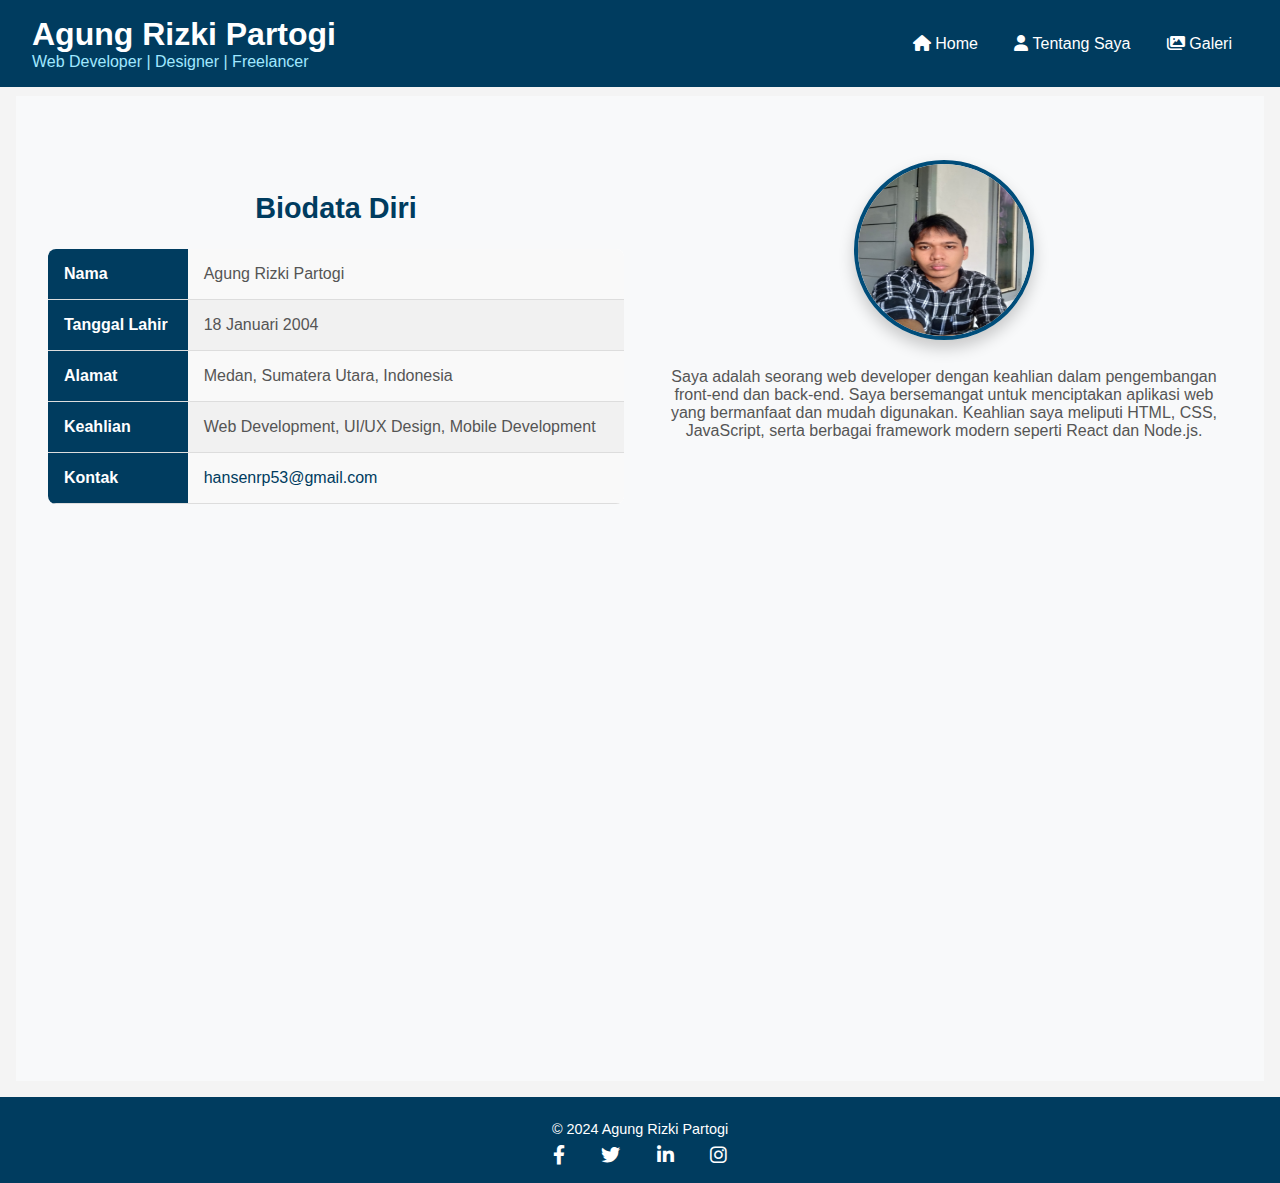
<file: MyPortfolio/about.html>
<!DOCTYPE html>
<html lang="en">
<head>
    <meta charset="UTF-8">
    <meta name="viewport" content="width=device-width, initial-scale=1.0">
    <title>Tentang Saya</title>
    <link rel="stylesheet" href="assest/css/style.css">
    <link rel="stylesheet" href="https://cdnjs.cloudflare.com/ajax/libs/font-awesome/6.0.0-beta3/css/all.min.css">
</head>
<body>

   <!-- Navbar + Header -->
   <section class="navbar-header">
    <header>
        <h1>Agung Rizki Partogi</h1>
        <p>Web Developer | Designer | Freelancer</p>
    </header>
    <nav>
        <div class="navbar">
            <a href="index.html"><i class="fas fa-home"></i> Home</a>
            <a href="about.html"><i class="fas fa-user"></i> Tentang Saya</a>
            <a href="galery.html"><i class="fas fa-images"></i> Galeri</a>
        </div>
    </nav>
</section>

    <!-- Tentang Saya Section -->
    <section id="about">
        <div class="about-container">
            <!-- Tabel Biodata (kiri) -->
            <div class="bio-details">
                <h3>Biodata Diri</h3>
                <table class="biodata-table">
                    <tr>
                        <th>Nama</th>
                        <td>Agung Rizki Partogi</td>
                    </tr>
                    <tr>
                        <th>Tanggal Lahir</th>
                        <td>18 Januari 2004</td>
                    </tr>
                    <tr>
                        <th>Alamat</th>
                        <td>Medan, Sumatera Utara, Indonesia</td>
                    </tr>
                    <tr>
                        <th>Keahlian</th>
                        <td>Web Development, UI/UX Design, Mobile Development</td>
                    </tr>
                    <tr>
                        <th>Kontak</th>
                        <td><a href="mailto:hansenrp53@gmail.com">hansenrp53@gmail.com</a></td>
                    </tr>
                </table>
            </div>

            <!-- Foto Profil dan Deskripsi Diri (kanan) -->
            <div class="profile-section">
                <div class="profile-photo">
                    <img src="assest/picture/myself.jpeg" alt="Agung Rizki Partogi">
                </div>
                <div class="profile-text">
                    <p>Saya adalah seorang web developer dengan keahlian dalam pengembangan front-end dan back-end. Saya bersemangat untuk menciptakan aplikasi web yang bermanfaat dan mudah digunakan. Keahlian saya meliputi HTML, CSS, JavaScript, serta berbagai framework modern seperti React dan Node.js.</p>
                </div>
            </div>
        </div>

        <div class="text-section">
            <!-- Teks lainnya bergantian kiri-kanan -->
            <div class="text-left">
                <h3>Motivasi Saya</h3>
                <p>Saya selalu termotivasi untuk belajar hal-hal baru dalam dunia teknologi. Setiap proyek yang saya kerjakan memberikan tantangan yang baru dan kesempatan untuk berkembang.</p>

                <h3>Pendidikan</h3>
                <p>Saya masih berkuliah di INSTITUT TEKNOLOGI DAN BISNIS INDONESIA dengan menempuh Pendidikan S1. Pendidikan saya memberikan dasar yang kuat dalam pengembangan perangkat lunak serta desain web yang responsif dan efektif.</p>
            </div>
            
            <div class="text-right">
                <h3>Hobi dan Minat</h3>
                <p>Saya memiliki berbagai minat di luar pekerjaan saya, termasuk fotografi, desain grafis, dan bermain game. Saya percaya bahwa hobi saya ini membantu saya untuk terus kreatif dan memberikan perspektif baru dalam proyek-proyek yang saya kerjakan.</p>

                <h3>Tujuan dan Visi</h3>
                <p>Visi saya adalah untuk terus berkembang sebagai seorang developer dan menciptakan aplikasi yang memiliki dampak positif bagi pengguna. Saya berkomitmen untuk meningkatkan keterampilan saya dan berkolaborasi dengan berbagai pihak untuk menciptakan solusi digital yang inovatif.</p>
            </div>
        </div>
    </section>

    <!-- Footer -->
    <footer>
        <p>&copy; 2024 Agung Rizki Partogi</p>
        <div class="social-icons">
            <a href="https://www.facebook.com/profile.php?id=100068164713421&locale=id_ID" target="_blank"><i class="fab fa-facebook-f"></i></a>
            <a href="https://x.com/RpHansen" target="_blank"><i class="fab fa-twitter"></i></a>
            <a href="https://www.linkedin.com/in/agung-rizki-7b8778255/" target="_blank"><i class="fab fa-linkedin-in"></i></a>
            <a href="https://www.instagram.com/agrzkiprtgi_/" target="_blank"><i class="fab fa-instagram"></i></a>
        </div>
    </footer>

    <script src="assest/js/script.js"></script>

</body>
</html>
</file>
<file: MyPortfolio/assest/css/style.css>
/* Reset */
* {
    margin: 0;
    padding: 0;
    box-sizing: border-box;
}

/* Style dasar */
body {
    font-family: 'Arial', sans-serif;
    color: #333;
    background-color: #f4f4f4;
    padding-top: 5rem;  /* Memberikan ruang di atas konten agar tidak tertutup header */
}

/* Navbar + Header (Menyatu secara horizontal) */
.navbar-header {
    display: flex;
    justify-content: space-between;
    align-items: center;
    padding: 1rem 2rem;  /* Mengurangi padding untuk mengecilkan header */
    background-color: #003c5f;
    flex-wrap: wrap;
    animation: fadeIn 1s ease-out;
    position: fixed;   /* Membuat header tetap di atas halaman */
    top: 0;
    left: 0;
    width: 100%;
    z-index: 1000;     /* Agar header berada di atas konten lainnya */
}

header {
    color: white;
    flex: 1;
}

header h1 {
    font-size: 2rem;    /* Menyesuaikan ukuran font */
    font-weight: 700;
    animation: slideIn 1s ease-out;
}

header p {
    font-size: 1rem;    /* Menyesuaikan ukuran font */
    color: #a0e8ff;
}

/* Navbar */
nav {
    display: flex;
    flex-wrap: wrap;
    gap: 1rem;
}

.navbar a {
    color: white;
    text-decoration: none;
    padding: 1rem;
    text-align: center;
    font-size: 1rem;
    transition: background 0.3s;
    animation: fadeIn 2s ease-out;
}

.navbar a:hover {
    background-color: #007398;
}

/* Animasi Scroll pada Navbar */
.scroll-navbar {
    background-color: #002b47; /* Warna navbar saat di-scroll */
    padding: 0.5rem 2rem; /* Mengurangi padding saat di-scroll */
    box-shadow: 0 4px 10px rgba(0, 0, 0, 0.2); /* Menambahkan bayangan saat di-scroll */
}

/* Tentang Saya */
#about {
    text-align: center;
    padding: 2rem;
    margin: 1rem;
    animation: fadeIn 1.5s ease-out;
}

/* Keahlian Saya */
#skills {
    text-align: center;
    padding: 3rem;
}

#skills ul {
    list-style-type: none;
    padding: 0;
}

#skills li {
    margin-bottom: 1rem;
}

.skill-bar {
    background-color: #ddd;
    height: 8px;
    width: 100%;
    margin-top: 5px;
}

.skill-level {
    height: 8px;
    width: 0%;
    background-color: #004d7a;
    transition: width 2s;
}

.skill-level.html {
    width: 90%;
}

.skill-level.js {
    width: 80%;
}

.skill-level.react {
    width: 70%;
}

/* Sertifikat Pelatihan */
#certificates {
    text-align: center;
    padding: 3rem;
    background-color: #fff;
    animation: fadeInUp 1.5s ease-out;
}

#certificates h2 {
    font-size: 2.5rem;
    color: #003c5f;
    margin-bottom: 1rem;
}

.certificate-item {
    display: inline-block;
    margin: 1rem;
    background-color: #f4f4f4;
    border-radius: 8px;
    padding: 1rem;
    text-align: center;
    width: 300px;
    box-shadow: 0 4px 10px rgba(0, 0, 0, 0.1);
    transition: transform 0.3s ease, box-shadow 0.3s ease;
}

.certificate-item img {
    width: 100%;
    height: auto;
    border-radius: 8px;
    margin-bottom: 1rem;
}

.certificate-item:hover {
    transform: translateY(-10px);
    box-shadow: 0 8px 16px rgba(0, 0, 0, 0.2);
}

.certificate-item p {
    font-size: 1.1rem;
    color: #555;
    line-height: 1.5;
}

/* Animasi */
@keyframes fadeInUp {
    0% {
        opacity: 0;
        transform: translateY(20px);
    }
    100% {
        opacity: 1;
        transform: translateY(0);
    }
}


/* Testimonial Section */
#testimonials {
    text-align: center;
    padding: 3rem;
    background: #f4f4f4;
    animation: fadeIn 2s ease-out;
}

/* Animasi untuk elemen testimonial */
.testimonial {
    opacity: 0;
    animation: fadeIn 1s forwards;
}
.testimonial:nth-child(1) {
    animation-delay: 0.5s;
}
.testimonial:nth-child(2) {
    animation-delay: 1s;
}

@keyframes fadeIn {
    from {
        opacity: 0;
    }
    to {
        opacity: 1;
    }
}

/* Animasi chart */
.chart-container {
    width: 100%;
    max-width: 600px;
    margin: 0 auto;
    animation: fadeIn 2s forwards;
}

/* Styles untuk skill-bar dan level */
.skill-bar {
    background-color: #e0e0e0;
    width: 100%;
    height: 10px;
    border-radius: 5px;
    margin: 5px 0;
}

.skill-level {
    height: 100%;
    border-radius: 5px;
}

.skill-level.html {
    width: 80%;
    background-color: #f39c12;
}

.skill-level.js {
    width: 70%;
    background-color: #3498db;
}

.skill-level.react {
    width: 60%;
    background-color: #2ecc71;
}


/* Portfolio Section */
#portfolio {
    text-align: center;
    padding: 3rem;
    animation: fadeInUp 1.5s ease-out;
}

#portfolio h2 {
    margin: 1rem;
}

.portfolio-filters {
    margin-bottom: 2rem;
}

.portfolio-filters button {
    background-color: #004d7a;
    color: white;
    padding: 0.5rem 1rem;
    margin: 0 1rem;
    border: none;
    cursor: pointer;
    transition: background-color 0.3s ease;
}

.portfolio-filters button:hover {
    background-color: #006a94;
}

.portfolio-gallery {
    display: flex;
    flex-wrap: wrap;
    gap: 1.5rem;
    justify-content: center;
}

.portfolio-item {
    flex: 1 1 calc(33.333% - 1rem);
    box-shadow: 0 4px 8px rgba(0, 0, 0, 0.1);
    border-radius: 12px;
    overflow: hidden;
    text-align: center;
    background: white;
    transition: transform 0.3s ease, box-shadow 0.3s ease;
    opacity: 0;
    transform: translateY(20px);
    animation: fadeInUp 1s forwards;
}

.portfolio-item img {
    width: 100%;
    height: 200px;
    object-fit: cover;
    border-bottom: 2px solid #ddd;
    transition: transform 0.3s ease; /* Transisi untuk zoom effect */
}

.portfolio-item p {
    padding: 1rem;
}

/* Hover Efek untuk Portfolio */
.portfolio-item:hover {
    transform: translateY(-10px);
    box-shadow: 0 8px 16px rgba(0, 0, 0, 0.2);
}

.portfolio-item:hover img {
    transform: scale(1.1); /* Efek zoom pada gambar */
}


/* Call to Action */
#cta {
    background-color: #003c5f;
    color: white;
    text-align: center;
    padding: 3rem;
    margin: 1rem;
    animation: fadeInUp 2s ease-out;
}

.cta-button {
    background-color: #004d7a;
    color: white;
    padding: 1rem 2rem;
    font-size: 1.2rem;
    border: none;
    cursor: pointer;
    text-decoration: none;
    transition: background 0.3s ease;
}

.cta-button:hover {
    background-color: #ddd;
}

/* Newsletter */
#newsletter {
    text-align: center;
    padding: 3rem;
    background: #f4f4f4;
    animation: fadeIn 1s ease-out;
}

#newsletter form input {
    padding: 0.7rem;
    width: 70%;
    border: 2px solid #004d7a;
    margin-right: 1rem;
}

#newsletter form button {
    padding: 0.7rem 1.5rem;
    background-color: #004d7a;
    color: white;
    border: none;
    cursor: pointer;
}

/* Kontak */
#contact {
    text-align: center;
    padding: 1rem;
    margin: 1rem;
    animation: fadeIn 1s ease-out;
}

/* Footer */
footer {
    text-align: center;
    padding: 1rem 2rem;   /* Mengurangi padding agar footer lebih kecil */
    background-color: #003c5f;
    color: white;
}

footer p {
    margin: 0.5rem 0;      /* Mengurangi margin untuk memampatkan footer */
    font-size: 0.9rem;     /* Menurunkan ukuran font agar footer lebih kecil */
}

footer .social-icons a {
    color: white;
    font-size: 1.2rem;     /* Mengurangi ukuran ikon sosial */
    margin: 0 1rem;
}

footer .social-icons a:hover {
    color: #00aaff;
}


/* Animations */
@keyframes fadeIn {
    0% {
        opacity: 0;
    }
    100% {
        opacity: 1;
    }
}

@keyframes fadeInUp {
    0% {
        opacity: 0;
        transform: translateY(20px);
    }
    100% {
        opacity: 1;
        transform: translateY(0);
    }
}

@keyframes slideIn {
    0% {
        transform: translateX(-100%);
    }
    100% {
        transform: translateX(0);
    }
}

/* Responsiveness */
@media (max-width: 1024px) {
    .navbar-header {
        flex-direction: column;
        text-align: center;
    }
    .portfolio-item {
        flex: 1 1 calc(50% - 1rem);
    }
}

@media (max-width: 768px) {
    .portfolio-item {
        flex: 1 1 100%;
    }
    .navbar a {
        font-size: 0.9rem;
        padding: 0.8rem;
    }
}

@media (max-width: 480px) {
    header h1 {
        font-size: 2.5rem;
    }
    header p {
        font-size: 1rem;
    }
    .cta-button {
        padding: 0.8rem 1.5rem;
    }
    #skills ul {
        padding-left: 0;
    }
}

/* Tentang Saya Section */
#about {
    background-color: #f8f9fa;
    padding: 4rem 2rem;
    animation: fadeInUp 1.5s ease-out;
}

/* Kontainer utama */
.about-container {
    display: flex;
    justify-content: space-between;
    gap: 2rem;
    max-width: 1200px;
    margin: 0 auto;
    margin-bottom: 3rem;
}

/* Profil (Kanan) */
.profile-section {
    flex: 1;
    text-align: center;
}

.profile-photo {
    margin-bottom: 1.5rem;
}

.profile-photo img {
    width: 180px;
    height: 180px;
    border-radius: 50%;
    border: 4px solid #004d7a;
    box-shadow: 0 8px 16px rgba(0, 0, 0, 0.2);
    transition: transform 0.3s ease-in-out;
}

.profile-photo img:hover {
    transform: scale(1.1);
}

.profile-text {
    color: #555;
}

/* Tabel Biodata (Kiri) */
.bio-details {
    flex: 1;
    color: #555;
}

.bio-details h3 {
    font-size: 1.8rem;
    color: #003c5f;
    margin-top: 2rem;
}

.bio-details p {
    font-size: 1.2rem;
    line-height: 1.6;
    margin-bottom: 1.5rem;
}

.biodata-table {
    width: 100%;
    border-collapse: collapse;
    font-size: 1rem;
    margin-top: 1.5rem;
    border-radius: 8px;
    overflow: hidden;
    background-color: #ffffff;
}

.biodata-table th, .biodata-table td {
    padding: 1rem;
    border-bottom: 1px solid #ddd;
    text-align: left;
}

.biodata-table th {
    background-color: #003c5f;
    color: #fff;
}

.biodata-table td {
    background-color: #f9f9f9;
}

.biodata-table tr:nth-child(even) td {
    background-color: #f1f1f1;
}

.biodata-table tr:hover td {
    background-color: #007398;
    color: white;
}

.biodata-table a {
    color: #003c5f;
    text-decoration: none;
}

.biodata-table a:hover {
    color: #007398;
}

/* Teks (bergantian kiri-kanan) */
.text-section {
    display: flex;
    justify-content: space-between;
    gap: 2rem;
    margin-top: 3rem;
}

/* Bagian kiri */
.text-left {
    flex: 1;
    color: #555;
}

/* Bagian kanan */
.text-right {
    flex: 1;
    color: #555;
}

.text-left h3, .text-right h3 {
    font-size: 1.8rem;
    color: #003c5f;
    margin-bottom: 1.5rem;
}

.text-left p, .text-right p {
    font-size: 1.2rem;
    line-height: 1.6;
    margin-bottom: 1.5rem;
}

/* Responsif */
@media (max-width: 768px) {
    .about-container {
        flex-direction: column;
        align-items: center;
    }

    .profile-section, .bio-details {
        flex: 1;
        max-width: 100%;
    }

    .text-section {
        flex-direction: column;
    }

    .text-left, .text-right {
        max-width: 100%;
    }
}

/* Efek Scroll Teks */
.text-section {
    display: flex;
    justify-content: space-between;
    gap: 2rem;
    margin-top: 3rem;
    animation: scrollText 10s linear infinite;
}

.text-left, .text-right {
    flex: 1;
    color: #555;
    font-size: 1.2rem;
    line-height: 1.6;
}

/* Animasi Scroll Teks */
@keyframes scrollText {
    0% {
        transform: translateX(100%);
    }
    100% {
        transform: translateX(-100%);
    }
}

/* Efek Ketikan Typewriter */
.text-left h3, .text-right h3 {
    font-size: 1.8rem;
    color: #003c5f;
    margin-bottom: 1.5rem;
    white-space: nowrap;
    overflow: hidden;
    width: 0;
    animation: typing 4s steps(30) 1s forwards, blinkCaret 0.75s step-end infinite;
}

.text-left p, .text-right p {
    font-size: 1.2rem;
    line-height: 1.6;
    margin-bottom: 1.5rem;
    color: #555;
    opacity: 0;
    animation: fadeInText 5s forwards 1s;
}

/* Typewriter Effect */
@keyframes typing {
    from {
        width: 0;
    }
    to {
        width: 100%;
    }
}

/* Blinking Cursor for Typewriter */
@keyframes blinkCaret {
    50% {
        border-color: transparent;
    }
}

/* Fade-in text */
@keyframes fadeInText {
    from {
        opacity: 0;
    }
    to {
        opacity: 1;
    }
}

/* Efek Scroll Teks untuk Elemen Tertentu */
.text-section .text-left, .text-section .text-right {
    animation: scrollText 20s linear infinite;
}

/* Responsif untuk Efek */
@media (max-width: 768px) {
    .text-section {
        flex-direction: column;
        animation: none; /* Matikan animasi scroll pada ponsel untuk kenyamanan pengguna */
    }

    .text-left h3, .text-right h3 {
        width: auto;
        animation: typing 5s steps(30) 1s forwards;
    }

    .text-left p, .text-right p {
        animation: fadeInText 2s forwards 1.5s;
    }
}


/* Galeri */
#gallery {
    display: flex;
    flex-wrap: wrap;
    justify-content: space-between;
    gap: 20px;
    padding: 20px;
    text-align: center;
}

#gallery h2 {
    margin: 1rem 0;
}

#gallery p {
    margin-bottom: 2rem;
    font-size: 1.2rem;
}

.gallery-item {
    flex: 1 1 calc(33.333% - 20px); /* Membuat 3 kolom */
    position: relative;
    height: 300px; /* Tetapkan tinggi gambar agar seragam */
    overflow: hidden;
    border-radius: 10px; /* Jika ingin sedikit sudut melengkung */
    transition: transform 0.3s ease, box-shadow 0.3s ease;
}

/* Menyesuaikan gambar untuk ukuran seragam */
.gallery-item img {
    width: 100%;
    height: 100%;
    object-fit: cover; /* Menyesuaikan gambar agar tidak terdistorsi dan pas dengan bingkai */
}

/* Efek zoom pada gambar saat hover */
.gallery-item:hover img {
    transform: scale(1.1);
}

/* Animasi efek hover */
.gallery-item:hover {
    transform: scale(1.05);
    box-shadow: 0 4px 15px rgba(0, 0, 0, 0.2);
}

/* Styling untuk Myself and FirstLove */
#myself-firstlove {
    margin-top: 40px;
    padding: 20px;
    background-color: #f9f9f9;
    text-align: center;
}

#myself-firstlove h2 {
    font-size: 24px;
    color: #333;
    margin-bottom: 20px;
}

#myself-firstlove p {
    font-size: 16px;
    color: #666;
    margin-bottom: 30px;
}

/* Menyusun gambar secara horizontal dengan jarak */
#myself-firstlove .gallery-horizontal {
    display: flex;
    gap: 20px; /* Jarak antar gambar */
    justify-content: center;
    overflow: hidden;
    width: 100%;
    padding: 10px 0;
    animation: slide 30s linear infinite; /* Animasi bergerak terus-menerus */
}

#myself-firstlove .gallery-item {
    flex-shrink: 0;
    width: 300px; /* Sesuaikan lebar gambar */
    text-align: center;
    position: relative;
}

/* Bingkai untuk gambar */
#myself-firstlove .gallery-item img {
    width: 100%;
    height: 100%;
    object-fit: cover;
    border-radius: 10px;
    box-shadow: 0px 0px 8px rgba(0, 0, 0, 0.2);
    border: 5px solid #ddd;
    transition: transform 0.3s ease-in-out;
}

#myself-firstlove .gallery-item img:hover {
    transform: scale(1.05);
}

#myself-firstlove .gallery-item figcaption {
    font-size: 14px;
    color: #333;
    margin-top: 10px;
}

/* Animasi love */
.love-animation {
    text-align: center;
    margin-top: 30px;
    font-size: 50px;
    animation: heart-beat 1s infinite;
}

.love-animation .heart {
    color: #ff4d4d; /* Warna merah */
    font-size: 60px;
    display: inline-block;
    transform-origin: center;
}

/* Efek animasi heartbeat */
@keyframes heart-beat {
    0% {
        transform: scale(1);
    }
    25% {
        transform: scale(1.3);
    }
    50% {
        transform: scale(1);
    }
    75% {
        transform: scale(1.3);
    }
    100% {
        transform: scale(1);
    }
}

/* Animasi slide terus menerus */
@keyframes slide {
    0% {
        transform: translateX(0); /* Posisi awal */
    }
    16.66% {
        transform: translateX(-16.66%); /* Bergerak ke kiri 16.66% */
    }
    33.33% {
        transform: translateX(-33.33%); /* Bergerak ke kiri 33.33% */
    }
    50% {
        transform: translateX(-50%); /* Bergerak ke kiri 50% */
    }
    66.66% {
        transform: translateX(-66.66%); /* Bergerak ke kiri 66.66% */
    }
    83.33% {
        transform: translateX(-83.33%); /* Bergerak ke kiri 83.33% */
    }
    100% {
        transform: translateX(-100%); /* Menyelesaikan pergerakan */
    }
}
</file>
